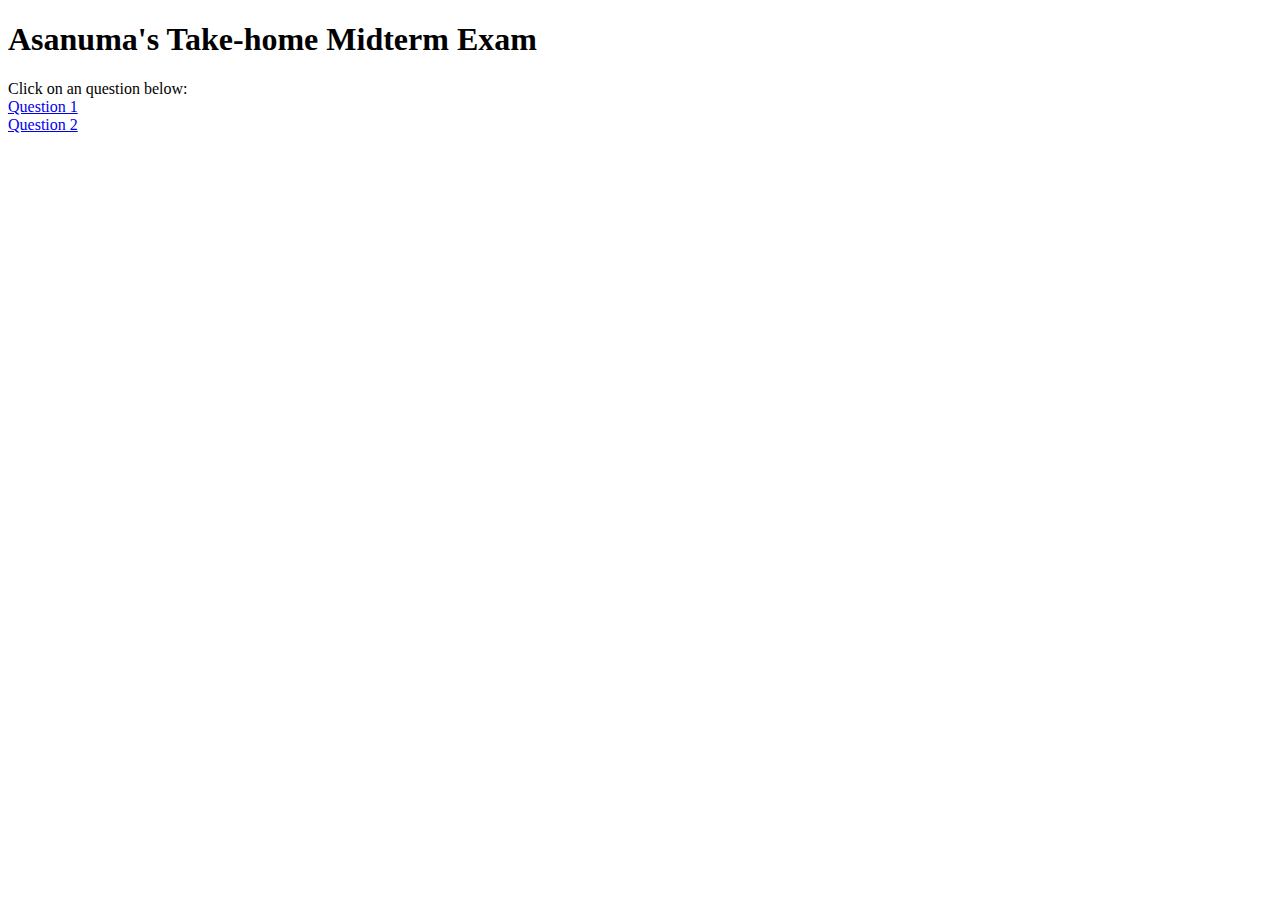
<file: index.html>
<!DOCTYPE html>
<html lang="en">
<head>
    <meta charset="UTF-8">
    <meta name="viewport" content="width=device-width, initial-scale=1.0">
    <title>Asanuma's Take-home Midterm</title>
    <link rel="stylesheet" href="css/styles.css">
</head>
<body>
    <h1>Asanuma's Take-home Midterm Exam</h1>
    Click on an question below: <br>
    <a href="html/ex1.html">Question 1</a> <br>
    <a href="html/ex2.html">Question 2</a> <br>

   
    
</body>
</html>
</file>
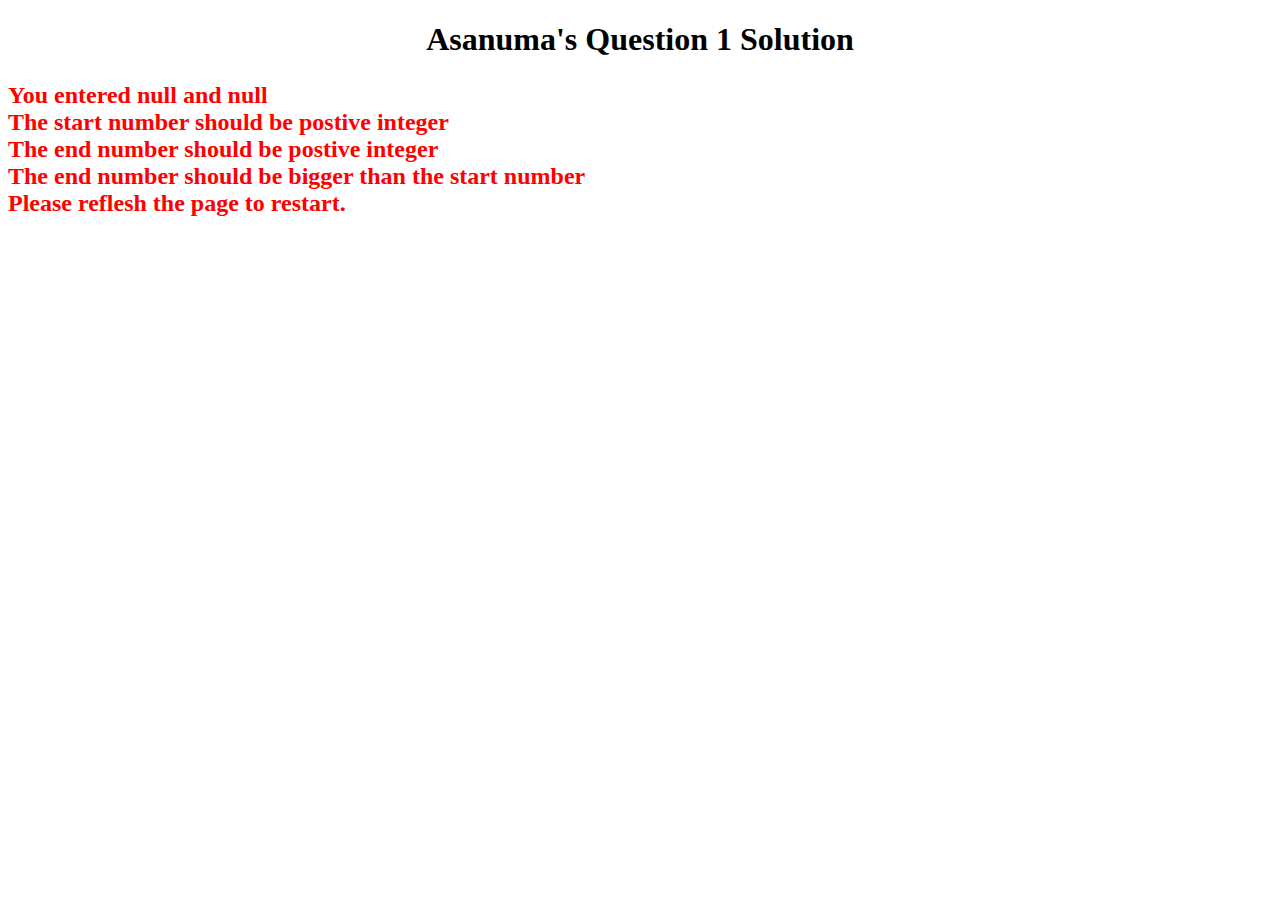
<file: html/ex1.html>
<!DOCTYPE html>
<html lang="en">
<head>
  <meta charset="UTF-8">
  <meta http-equiv="X-UA-Compatible" content="IE=edge">
  <meta name="viewport" content="width=device-width, initial-scale=1.0">
  <link rel="stylesheet" href="../css/styles.css">
  <title>Take Home Exam Q1</title>
</head>
<body>

  <h1 id="title">Asanuma's Question 1 Solution</h1>

  <h2 id="message"></h2><br>

  <div id = "output"></div>

  <script src="../js/ex1.js"></script>
</body>
</html>
</file>
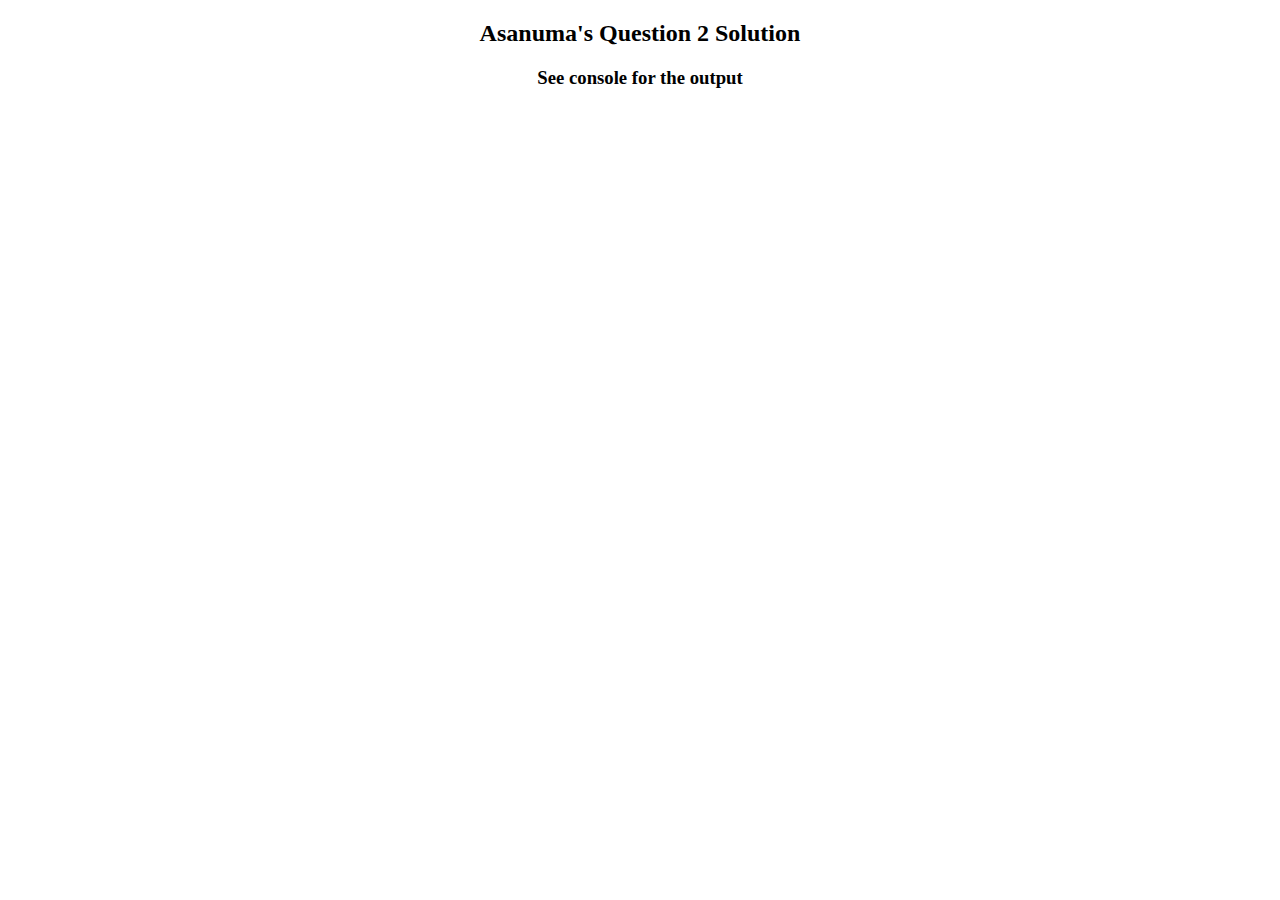
<file: html/ex2.html>
<!DOCTYPE html>
<html lang="en">
<head>
  <meta charset="UTF-8">
  <meta http-equiv="X-UA-Compatible" content="IE=edge">
  <meta name="viewport" content="width=device-width, initial-scale=1.0">
  <title> Asanuma's Question 3</title>
<link rel="stylesheet" href="../css/styles.css">
<body>

  <div id="output" >

      <h2 align="center">Asanuma's Question 2 Solution</h2>
      <h3>See console for the output</h3>

  </div>

<script src="../js/ex2.js"></script>
</body>
</html>
</file>
<file: css/styles.css>
table, tr, td {
  border: 1px solid black
}
td {
  text-align: center;
  width: 30px;
}
table{
  border-collapse: collapse;
  margin-left:auto;
  margin-right: auto;
}

.bgBlue {
  background-color: lightblue;
}
.bgGray{
  background-color: grey;
  font-weight: bold;
  
}

#title{
  text-align: center;
}


#output {
  text-align: center;
}
</file>
